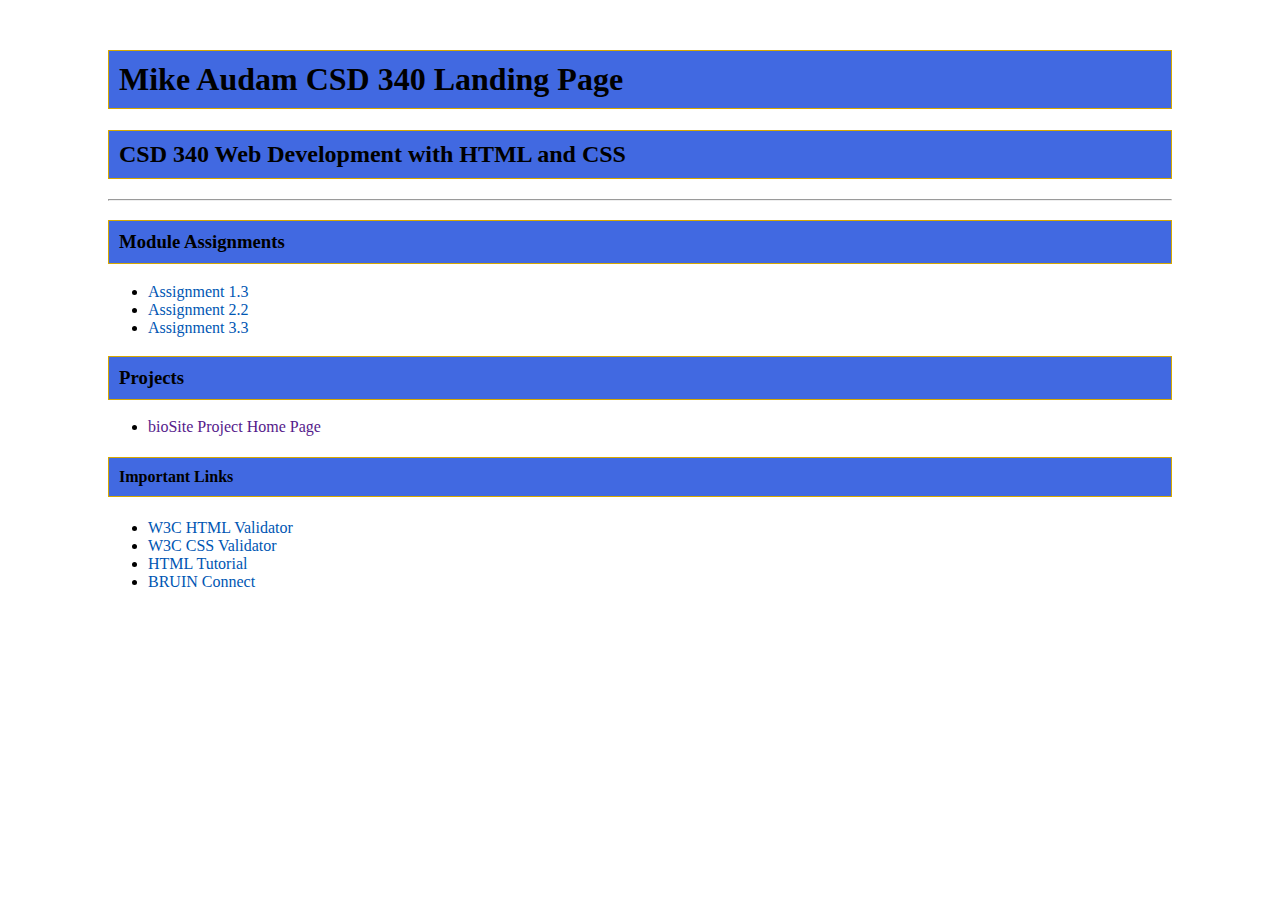
<file: index.html>
<!DOCTYPE html>
<html lang="en">
<head>
    <title>Mike Audam CSD 340 Landing Page</title>
	<link href="site.css" type="text/css" rel="stylesheet" >
</head>
 
<body>
<div id="container">
<h1> Mike Audam CSD 340 Landing Page</h1>

<h2> CSD 340 Web Development with HTML and CSS </h2>

<hr />

<h3> Module Assignments </h3>

<ul>
    <li><a href="module-1/Audam_Mod1_3">Assignment 1.3</a></li>
    <li><a href="module-2/Audam_Mod2_2">Assignment 2.2</a></li>
    <li><a href="module-3/maudam_Mod3_3.html">Assignment 3.3</a></li>
</ul>

<h3> Projects </h3>

<ul>
    <li><a href="">bioSite Project Home Page</a></li>
</ul>

<h4>Important Links</h4>
<ul>
    <li><a href="https://validator.w3.org/">W3C HTML Validator</a></li>
    <li><a href="http://jigsaw.w3.org/css-validator/">W3C CSS Validator</a></li>
    <li><a href="https://www.w3schools.com/html/">HTML Tutorial</a></li>
	<li><a href="https://bruinconnect.bellevue.edu/">BRUIN Connect</a></li>
</ul>
</div>
</file>
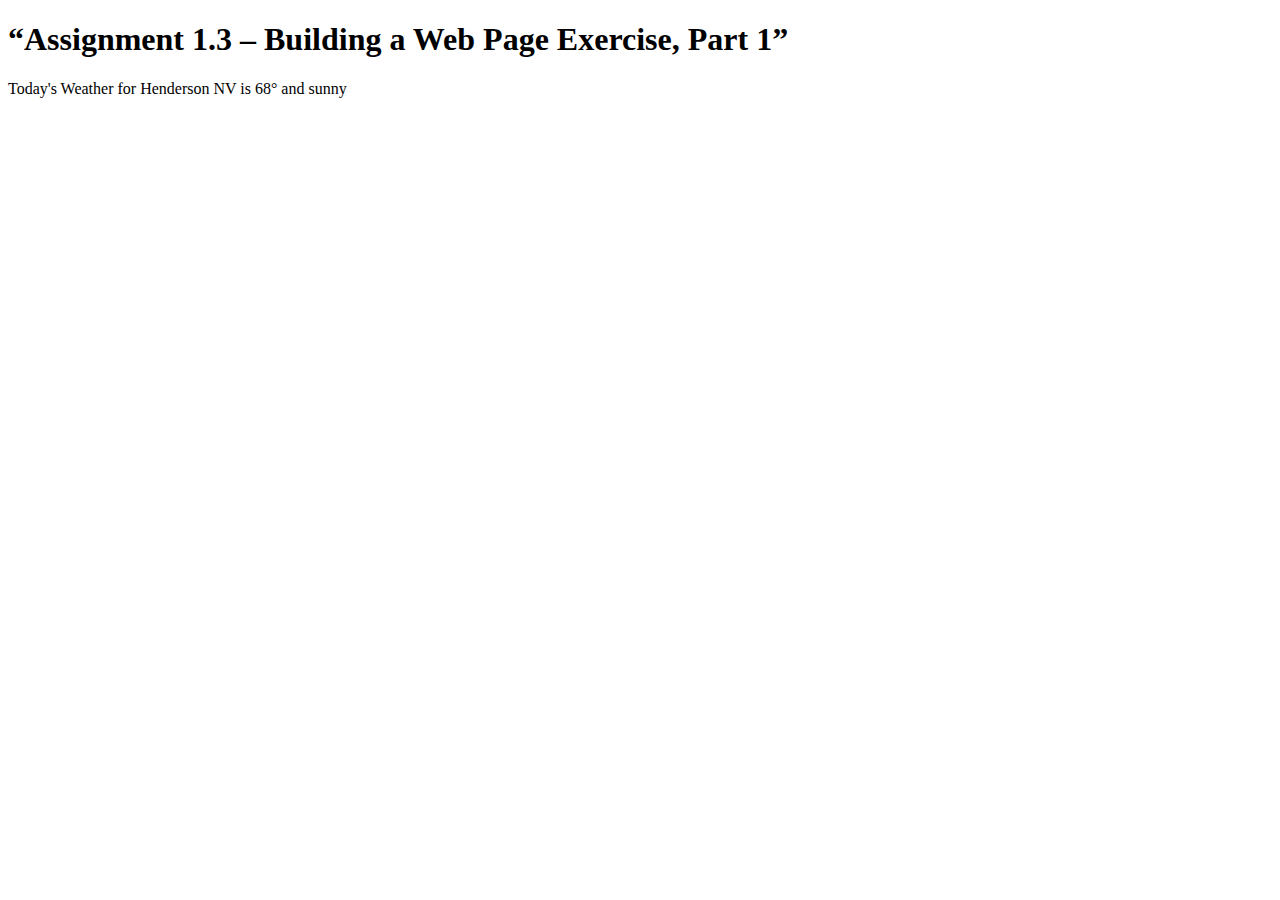
<file: module-1/audam_mod1_3.html>
<!DOCTYPE html>
<html lang="en">
<head>
    <title>CSD 340 Web Development with HTML and CSS</title>
</head>
 
<body>
<h1>“Assignment 1.3 – Building a Web Page Exercise, Part 1” </h1>
Today's Weather for Henderson NV is 68° and sunny 
 
</body>
 
</html>
</file>
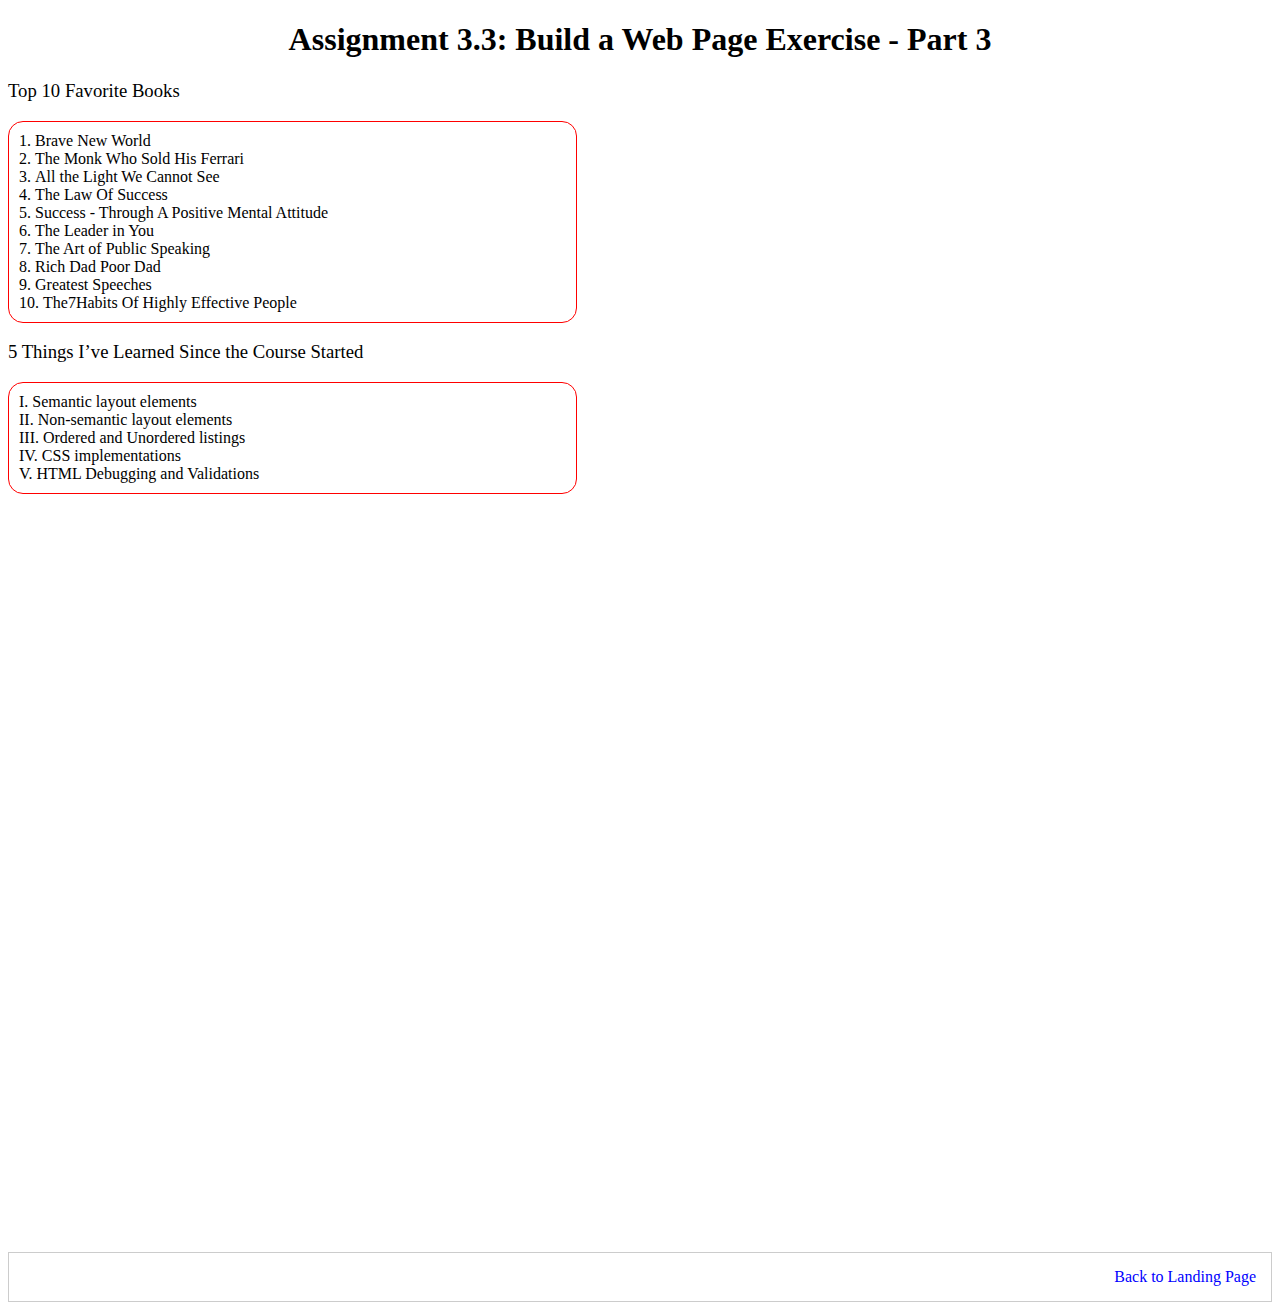
<file: module-3/audam_Mod3.3.html>
<!DOCTYPE html>
<html lang="en">
<head>
    <title>CSD 340 Web Development with HTML and CSS</title>
	<link href="audam_Mod3_3.css" type="text/css" rel="stylesheet" >
</head>
 
<body>
<div id="container">
<h1> Assignment 3.3: Build a Web Page Exercise - Part 3 </h1>

<div class="container">
        <div class="left-div">
            <h3>Top 10 Favorite Books</h3>
            <ol>
                <li>Brave New World</li>
                <li>The Monk Who Sold His Ferrari</li>
                <li>All the Light We Cannot See</li>
                <li>The Law Of Success</li>
                <li>Success - Through A Positive Mental Attitude</li>
                <li>The Leader in You</li>
                <li>The Art of Public Speaking</li>
                <li>Rich Dad Poor Dad</li>
                <li>Greatest Speeches</li>
                <li>The7Habits Of Highly Effective People</li>
            </ol>
        </div>

        <div class="right-div">
            <h3>5 Things I’ve Learned Since the Course Started</h3>
            <ol type="I">
                <li>Semantic layout elements</li>
                <li>Non-semantic layout elements</li>
                <li>Ordered and Unordered listings</li>
                <li>CSS implementations</li>
                <li>HTML Debugging and Validations</li>
            </ol>
        </div>
    </div>
	
	
    <div class="full-width-div">
        <a href="../index.html" class="float-right">Back to Landing Page</a>
        <div style="clear: both;"></div> <!-- Clearing the float to prevent div layout issues -->
    </div>

</body>
</html>
</file>
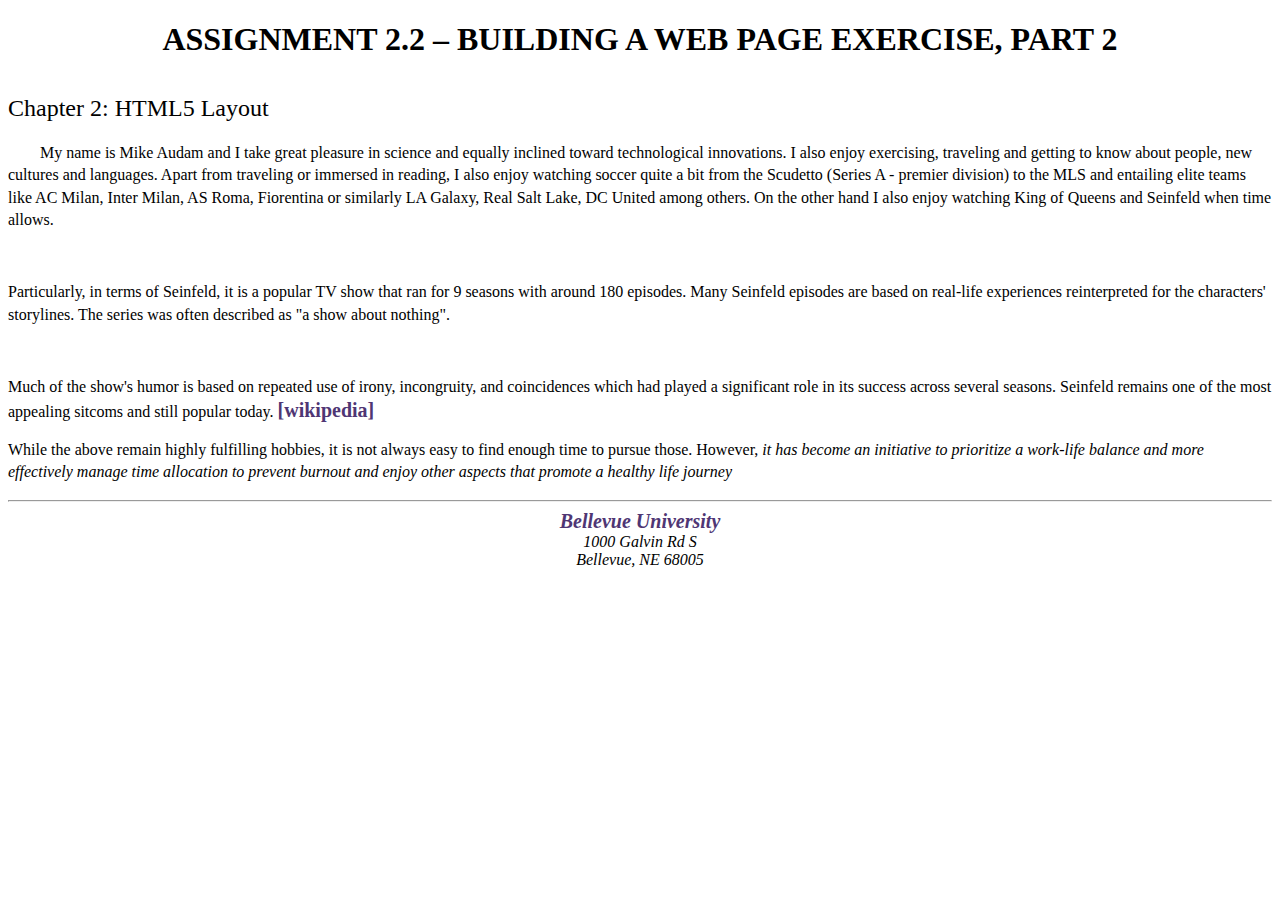
<file: module-2/assignment-2/audam_mod2.2.html>
<!DOCTYPE html>
<html lang="en">
<head>
    <title>CSD 340 Web Development with HTML and CSS</title>
	<link href="audam_mod.2_2.css" type="text/css" rel="stylesheet" >
	
	<meta name="description"
		content="Web Development csd-340" />
	<meta name="keywords"
		content="Web Development mod2.2" />
	<meta name="robots"
		content="nofollow" />
	<meta http-equiv="author"
		content="Mike Audam" />
</head>
 
<body>
<div id="container">
<h1> Assignment 2.2 – Building a Web Page Exercise, Part 2 </h1>

<h2> Chapter 2: HTML5 Layout </h2>

<p class="intro">My name is Mike Audam and I take great pleasure in science and equally inclined toward technological innovations. I also enjoy exercising, traveling and getting to know about people, new cultures and languages. Apart from traveling or immersed in reading, I also enjoy watching soccer quite a bit from the Scudetto (Series A - premier division) to the MLS and entailing elite teams like AC Milan, Inter Milan, AS Roma, Fiorentina or similarly LA Galaxy, Real Salt Lake, DC United among others. On the other hand I also enjoy watching King of Queens and Seinfeld when time allows.</p> <br/> 

<p>Particularly, in terms of Seinfeld, it is a popular TV show that ran for 9 seasons with around 180 episodes. Many Seinfeld episodes are based on real-life experiences reinterpreted for the characters' storylines. The series was often described as "a show about nothing". </p> <br/>

<p>Much of the show's humor is based on repeated use of irony, incongruity, and coincidences which had played a significant role in its success across several seasons. Seinfeld remains one of the most appealing sitcoms and still popular today. <a href = https://en.wikipedia.org/wiki/Seinfeld>[wikipedia]</a></p> 

<p> While the above remain highly fulfilling hobbies, it is not always easy to find enough time to pursue those. However, <span class="sentence"> it has become an initiative to prioritize a work-life balance and more effectively manage time allocation to prevent burnout and enjoy other aspects that promote a healthy life journey </span></p>

<hr />
<address>
<strong> <a href="https://www.bellevue.edu/"> Bellevue University </a></strong> </br>
1000 Galvin Rd S <br/>
Bellevue, NE 68005 <br/>
</address>
</div>
</body>
 
</html>
</file>
<file: site.css>
#container {
    margin-top: 50px;
    margin-left: 100px;
    margin-right: 100px;
}

h1, h2, h3, h4 {
    background-color: royalblue;
    border: 1px solid #D6A800;
    padding: 10px;
}

a {
    color: #0056b3; /* color blends with royal blue */
    text-decoration: none;
}

a:hover {
    color: #D6A800; 
}

a:visited {
    color: #551a8b; /* Blends with chosen color scheme */
}
</file>
<file: module-3/audam_Mod3_3.css>
container {
            display: flex;
            justify-content: space-between;
        }

h1 {
            text-align: center; 
        }
		
h3 {
			font-weight: 500;
}

ul, ol {
    font-weight: 300;
}
		
ol {
    border: 1px solid red;
    border-radius: 15px;
    padding: 10px;
    list-style-position: inside;
}

ul {
    border: 1px dashed red;
    border-radius: 15px;
    padding: 10px;
    list-style-type: upper-roman;
    list-style-position: inside;
}

a:hover {
    text-decoration: underline;
}


        .left-div {
            width: 45%;
        }

		.right-div {
			width: 45%;
		}
        .full-width-div {
            width: 100%;
            margin-top: 60%; 
            padding: 15px;
            border: 1px solid #ccc;
            box-sizing: border-box;
        }

        .float-right {
            float: right;
            text-decoration: none;
            color: blue;
        }
		
		.float-left {
            float: left;
            text-decoration: none;
            color: blue;
        }
</file>
<file: module-2/assignment-2/audam_mod.2_2.css>
html, body {
    font-size: 16px;
}

p {
    font-weight: 400; 
    line-height: 1.4em; 
}

h1 {
    font-weight: 700; 
    text-transform: uppercase; 
    text-align: center;
}

h2 {
    font-weight: 500; 
    text-align: left; 
    padding-top: 15px; 
}

address {
    text-align: center; 
}

a {
    font-weight: bold; 
    font-size: 1.25em; 
    color: #4F3674; 
    text-decoration: none; 
}

a:hover {
    text-decoration: underline; 
    background-color: #D6A800; 
}

a:visited {
    color: #800080; 
    
}

.sentence {
    font-style: italic; 
}

.intro {
    text-indent: 2em; 
}
</file>
